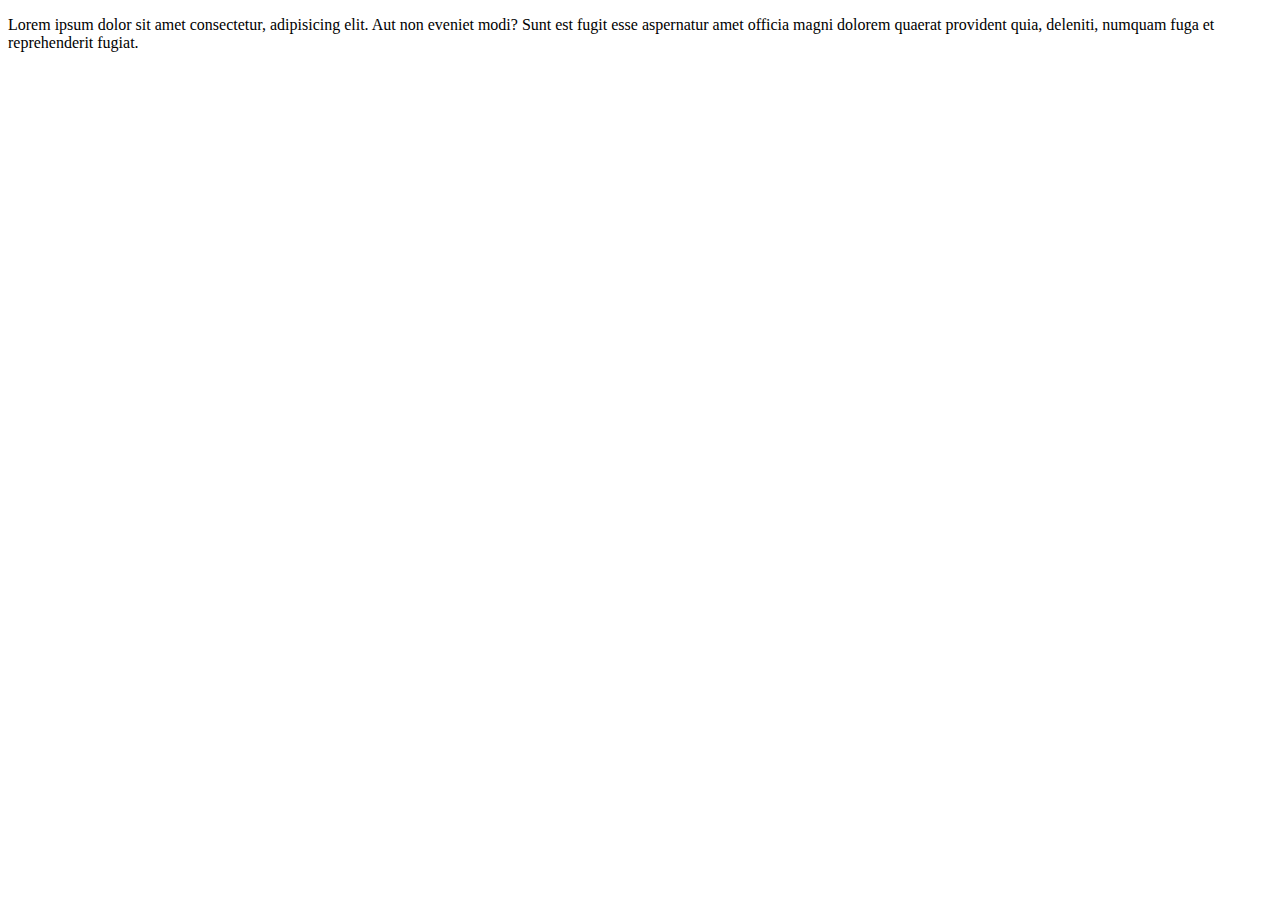
<file: home.html>
<!DOCTYPE html>
<html lang="en">
<head>
    <meta charset="UTF-8">
    <meta http-equiv="X-UA-Compatible" content="IE=edge">
    <meta name="viewport" content="width=device-width, initial-scale=1.0">
    <title>Document</title>
</head>
<body>
    <p>Lorem ipsum dolor sit amet consectetur, adipisicing elit. Aut non eveniet modi? Sunt est fugit esse aspernatur amet officia magni dolorem quaerat provident quia, deleniti, numquam fuga et reprehenderit fugiat.</p>
</body>
</html>
</file>
